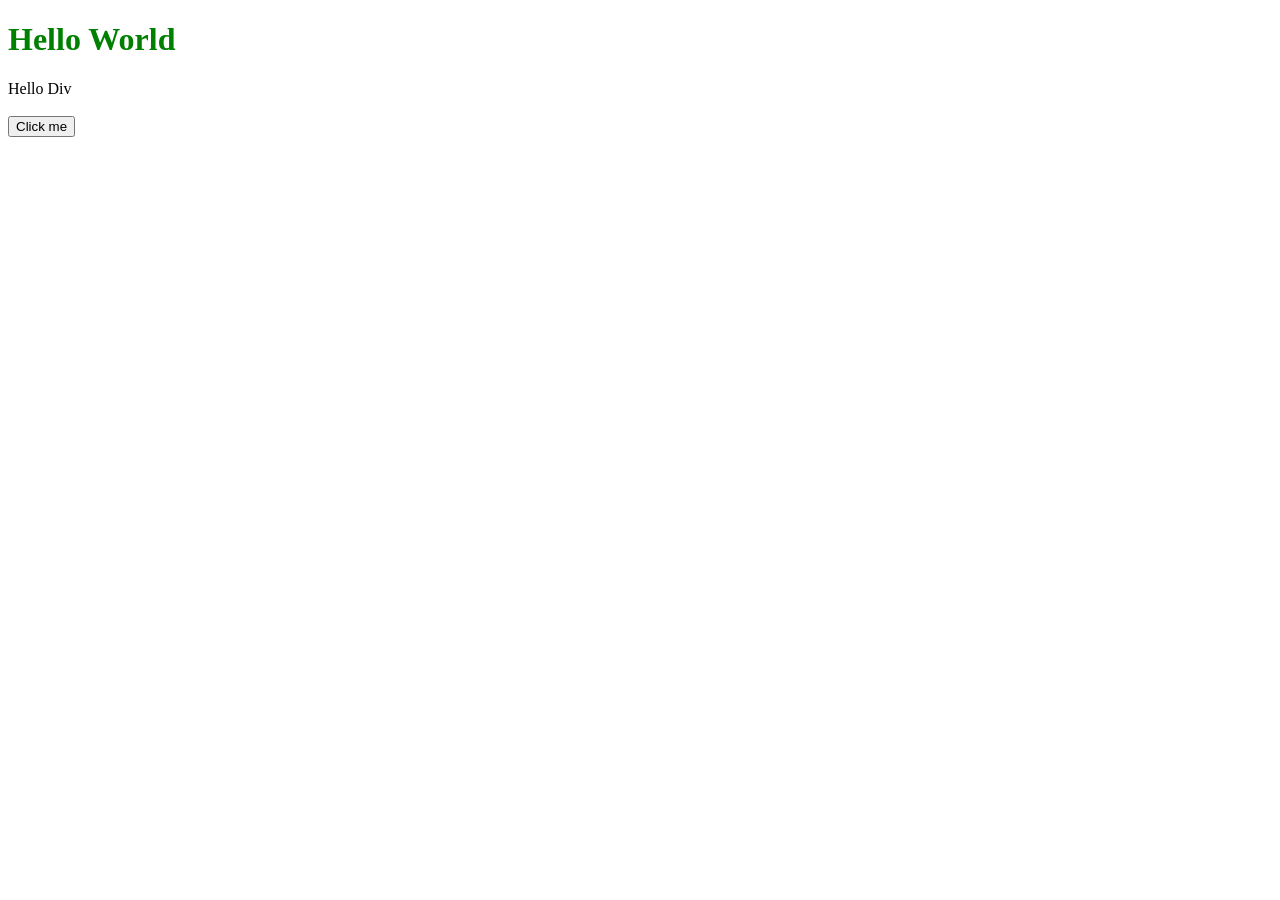
<file: html project/index.html>
<!DOCTYPE html>
<html lang="en">
    <head>
        <meta charset="UTF-8" />
        <title>Title</title>
        <link rel="stylesheet" href="styles.css" />
        <script src="script.js"></script>
    </head>
    <body>
        <h1 class="title">Hello World</h1>
        <div id="mainDiv">Hello Div</div>
        <br />
        <button onclick="buttonClicked()">Click me</button>
    </body>
</html>
</file>
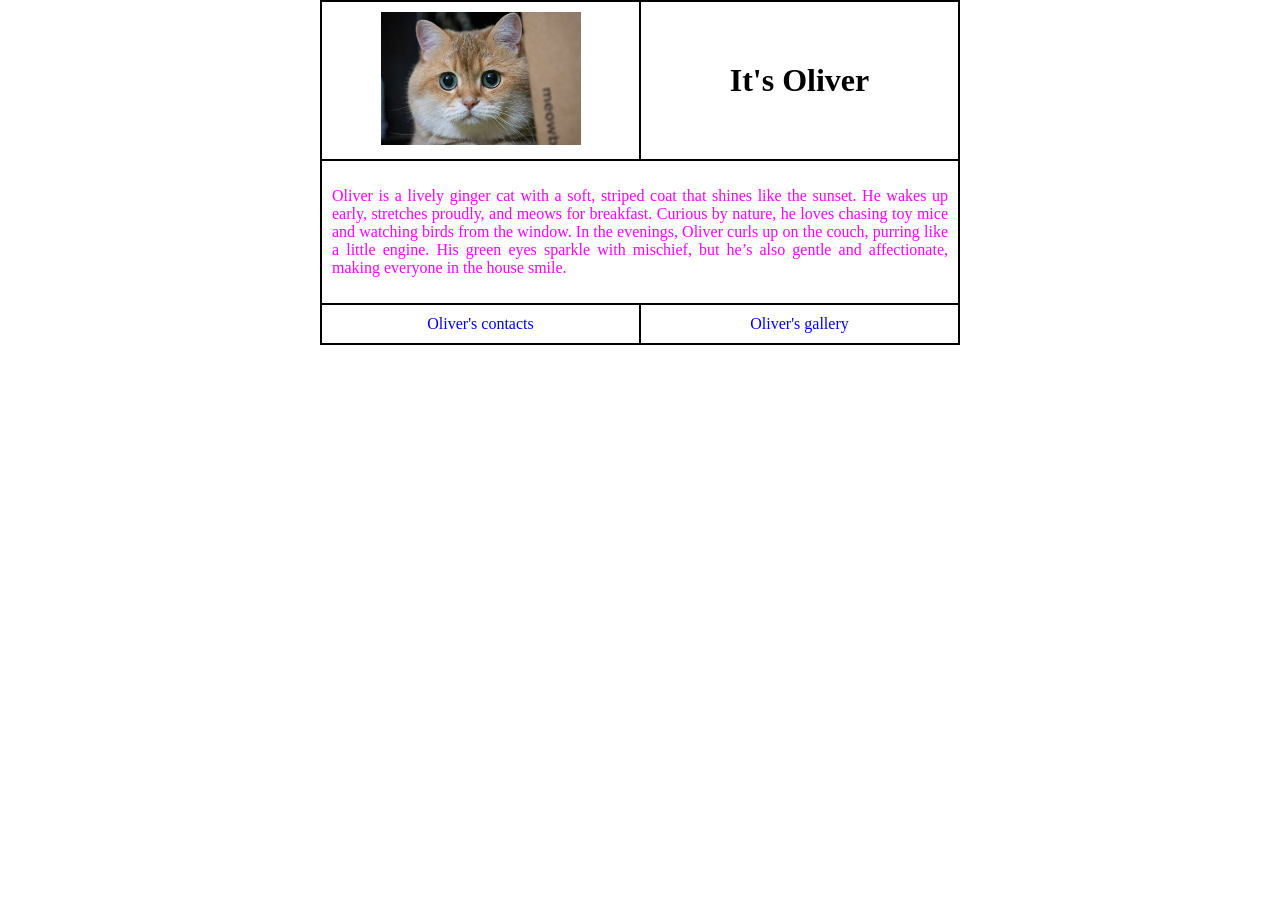
<file: HW_21_1/index.html>
<!DOCTYPE html>
<html lang="en">
    <head>
        <meta charset="UTF-8" />
        <title>Story about Oliver</title>
       <link rel="stylesheet" href="./style.css">
    </head>
    <body>
        <table>
            <tr>
                <td class = "td_center" style = 'width:20%'>
                    <img src="photo/photo_main.jpg" width="200">
                </td>
                <td class = "td_center">
                    <h1>
                        It's Oliver
                    </h1>
                </td>
            </tr>
            <tr>
                <td colspan="2">
                    <p class="justified" id= "p_about">
                        Oliver is a lively ginger cat with a soft, striped coat that shines like the sunset. He wakes up early, stretches proudly, and meows for breakfast. Curious by nature, he loves chasing toy mice and watching birds from the window. In the evenings, Oliver curls up on the couch, purring like a little engine. His green eyes sparkle with mischief, but he’s also gentle and affectionate, making everyone in the house smile.
                    </p>
                </td>
            </tr>
            <tr>
                <td class = "td_center_50">
                    <a href ="pages/contact.html" alt = "Oliver's contacts">Oliver's contacts</a>
                </td>
                <td class = "td_center_50">
                    <a href ="pages/gallery.html" alt = "Oliver's gallery">Oliver's gallery</a>
                </td>
            </tr>
        </table>
    </body>
</html>
</file>
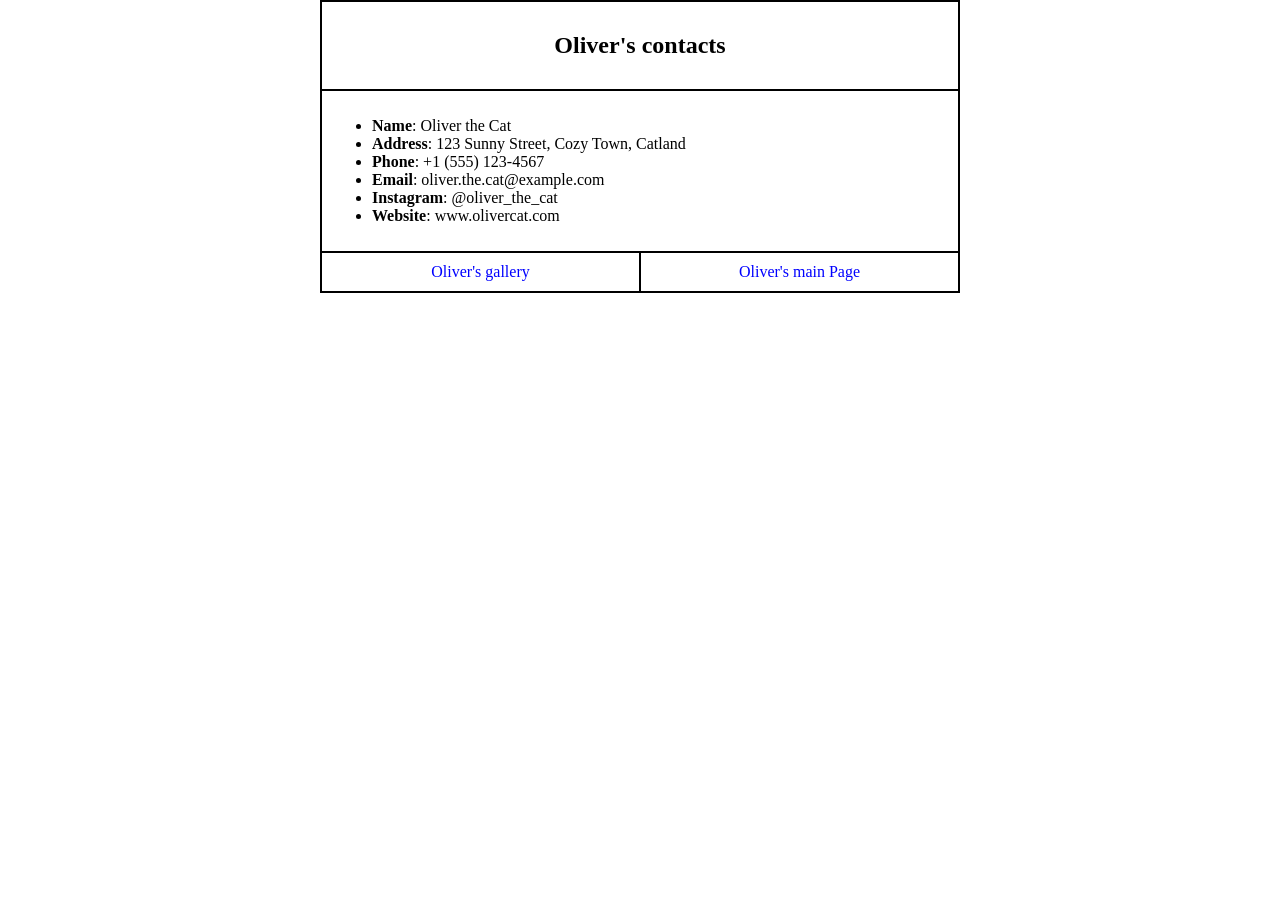
<file: HW_21_1/pages/contact.html>
<!DOCTYPE html>
<html lang="en">
    <head>
        <meta charset="UTF-8" />
        <title>Oliver's contacts</title>
        <link rel="stylesheet" href="../style.css">
    </head>
    <body>
        <table>
            <tr>
                <td class="td_center" colspan='2'>
                    <h2>Oliver's contacts</h2>
                </td>
            </tr>
            <tr>
                <td colspan='2'>
                    <ul>               
                        <li><b>Name</b>: Oliver the Cat</li>
                        <li><b>Address</b>: 123 Sunny Street, Cozy Town, Catland</li>
                        <li><b>Phone</b>: +1 (555) 123-4567</li>
                        <li><b>Email</b>: oliver.the.cat@example.com</li>
                        <li><b>Instagram</b>: @oliver_the_cat</li>
                        <li><b>Website</b>: www.olivercat.com</li>
                    </ul>
                </td>
            </tr>
            <tr>
                <td class ='td_center_50'>
                    <a href ="../pages/gallery.html" alt = "Oliver's gallery">Oliver's gallery</a>
                </td>
                <td class ='td_center_50'>
                    <a href ="../index.html" alt = "Oliver's main Page">Oliver's main Page</a>
                </td>
            </tr>
        </table>
    </body>
</html>
</file>
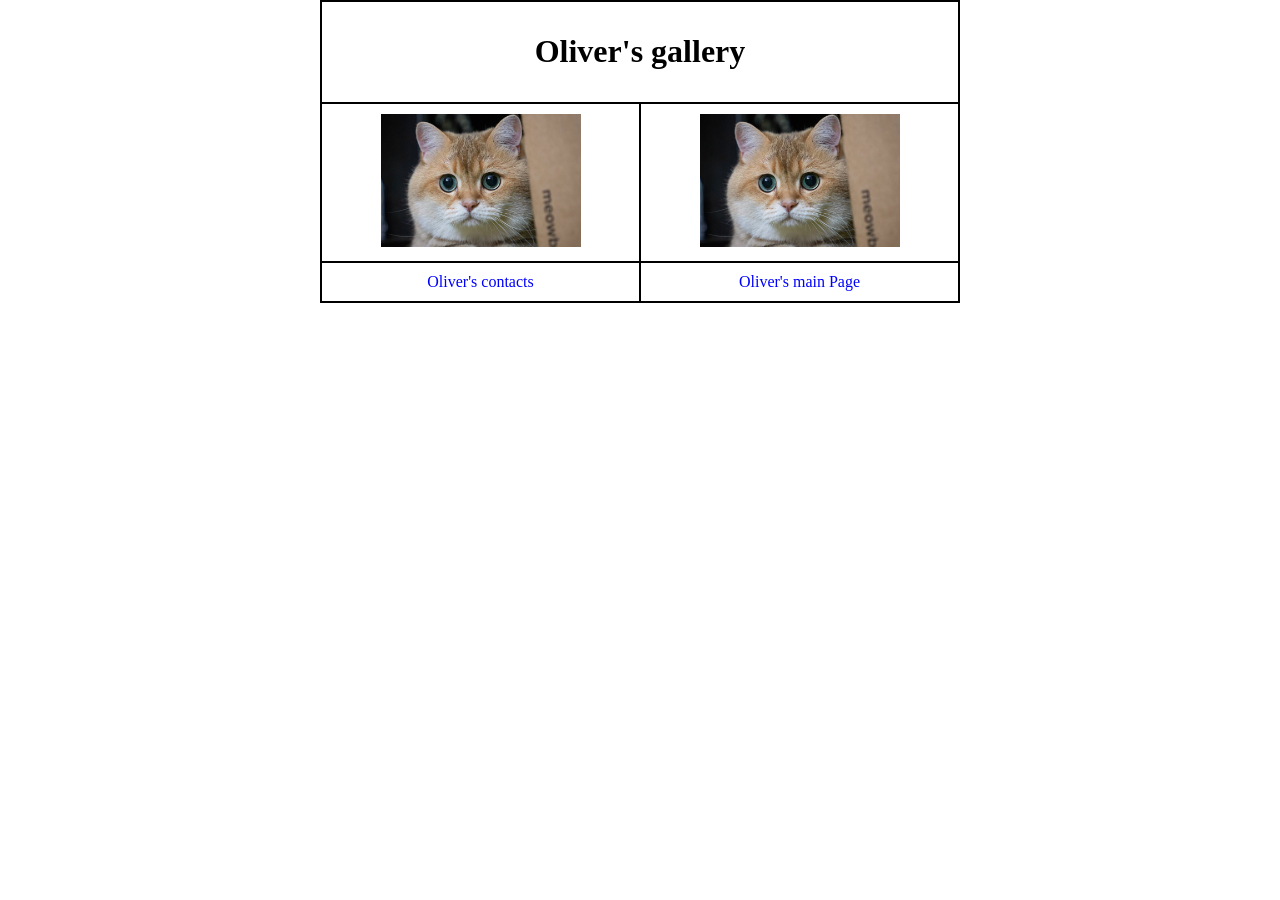
<file: HW_21_1/pages/gallery.html>
<!DOCTYPE html>
<html lang="en">
    <head>
        <meta charset="UTF-8" />
        <title>Oliver's gallery</title>
        <link rel="stylesheet" href="../style.css">
    </head>
    <body>
        <table>
            <tr>
                <td class="td_center" colspan="2">
                    <h1>Oliver's gallery</h1>
                </td>
            </tr>
            <tr>
                <td class="td_center_50" style = 'width:50%'>
                    <img src="../photo/photo_main.jpg" width="200">
                </td>
                <td class="td_center_50">
                    <img src="../photo/photo_main.jpg" width="200">
                </td>
            </tr>
            <tr>
                <td class="td_center_50">
                    <a href ="../pages/contact.html" alt = "Oliver's contacts">Oliver's contacts</a>
                </td>
                <td class="td_center_50">
                    <a href ="../index.html" alt = "Oliver's gallery">Oliver's main Page</a>
                </td>
            </tr>
        </table>

    </body>
</html>
</file>
<file: html project/styles.css>
.title {
    color: green;
}
</file>
<file: HW_21_1/style.css>
body {
        margin: 0;
        display: flex;
        justify-content: center;
      }
table {
        border: 2px solid black;
        border-collapse: collapse;
        width:50%
    }
td  {
        border: 2px solid black;
        border-collapse: collapse;
        padding: 10px;
    }
td.td_center{
        text-align: center;
    }
td.td_center_50{
        text-align: center;
        width:50%;
    }
p.justified {
    text-align: justify;
  }
a {
    color: blue;
    text-decoration: none;
  }
a:hover {
    color: red;
  }
a:active {
    color: green;
  }
#p_about{
    color: fuchsia;
}
</file>
